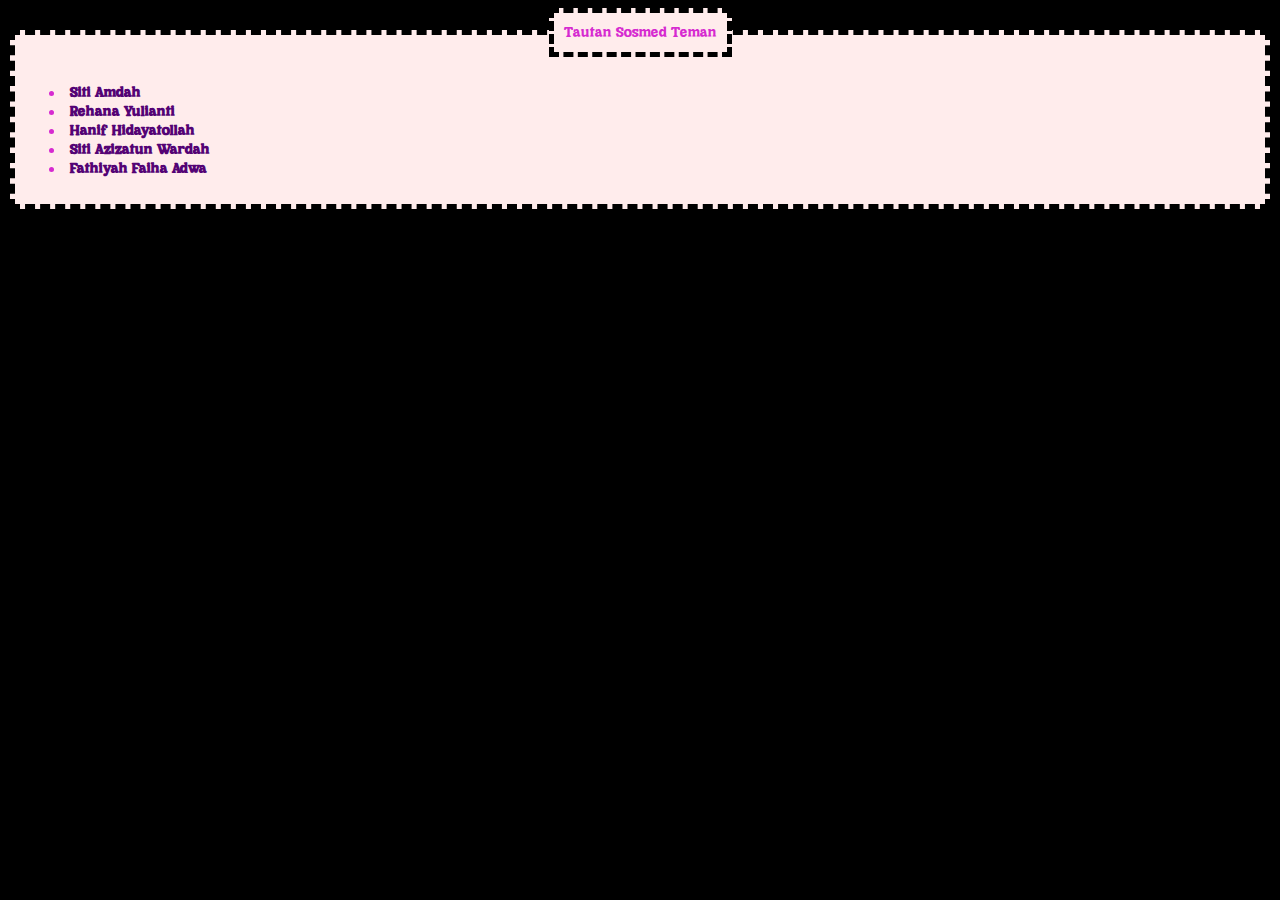
<file: left.html>
<link rel="stylesheet" type="text/css" href="css/styletugas4.css">
<body class="left">
<fieldset>
	<legend align="center">Tautan Sosmed Teman</legend>
	<ul>
		<li><a href="https://www.instagram.com/amdah14/" target="_blank">Siti Amdah</a></li>
		<li><a href="https://www.instagram.com/rhnayua/" target="_blank">Rehana Yulianti</a></li>
		<li><a href="https://www.instagram.com/hanief_nief/" target="_blank">Hanif Hidayatollah</a></li>
		<li><a href="https://www.instagram.com/azizatunwardah_0405/" target="_blank">Siti Azizatun Wardah</a></li>
		<li><a href="https://www.instagram.com/fthyhfa/" target="_blank">Fathiyah Faiha Adwa</a></li>
	</ul>
</fieldset>
</body>
</file>
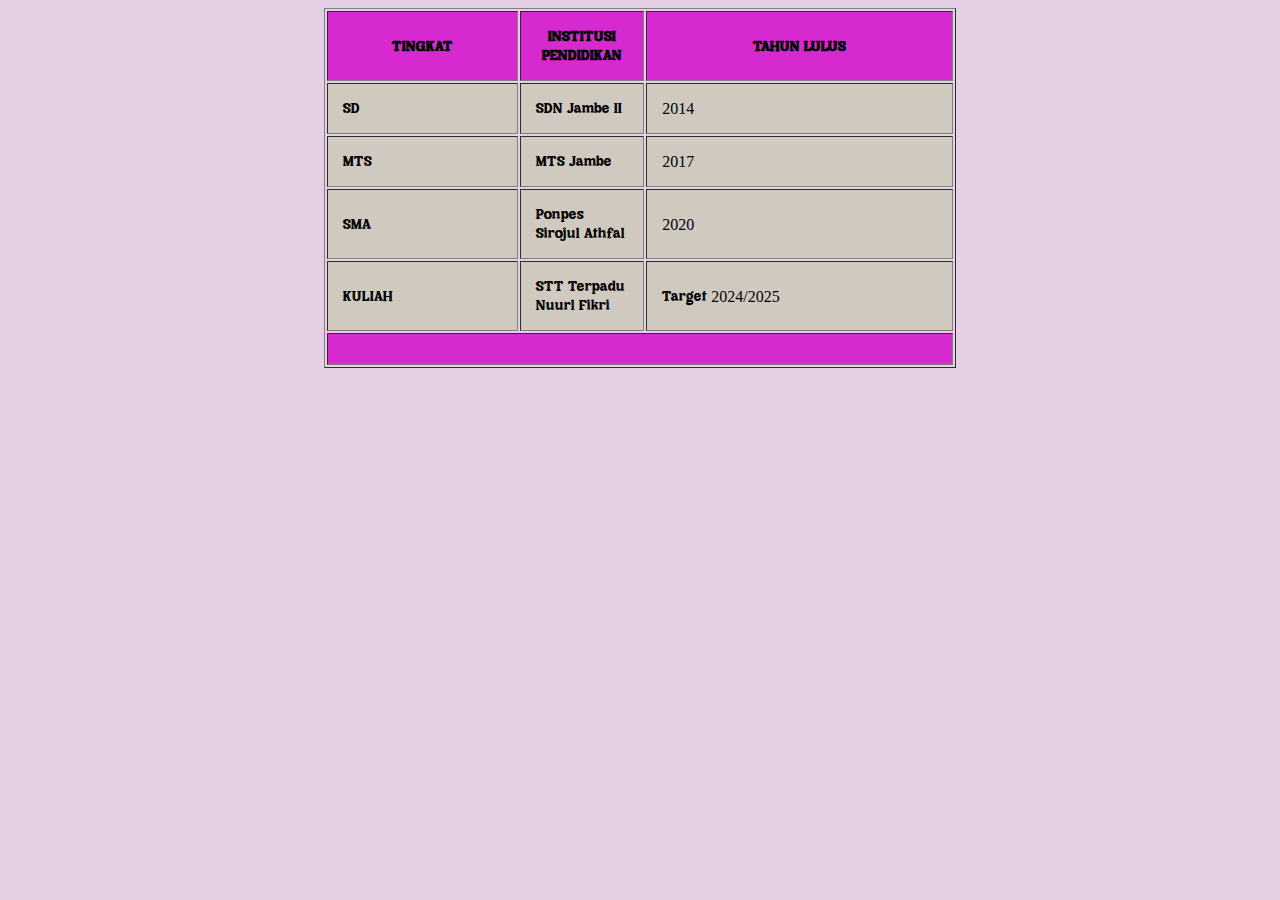
<file: mystudy.html>
<!doctype html>
<html>
<head>
	<title>Tugas 2</title>
	<link rel="stylesheet" type="text/css" href="css/styletugas4.css">
</head>
<body class="study">
<table align="center" border="1" width="50%"
       cellpadding="15" cellspacing="2">
	<thead>
		<tr class="tr">
			<th>TINGKAT</th>
			<th>INSTITUSI PENDIDIKAN</th>
			<th>TAHUN LULUS</th>
		</tr>
	</thead>
	<tfoot>
		<tr class="tr2">
			<th colspan="3"></th>
		</tr>
	</tfoot>
	<tbody class="tbody">
		<tr>
			<td>SD</td>
			<td width="20%">SDN Jambe II</td>
			<td>2014</td>
			
		</tr>
		<tr>
		<td>MTS</td>
			<td>MTS Jambe</td>
			<td>2017</td>
			
		</tr>
		<tr>
			<td>SMA</td>
			<td >Ponpes Sirojul Athfal</td>
			<td>2020</td>
			
		</tr>
		<tr>
			<td>KULIAH</td>
			<td>STT Terpadu Nuurl Fikri</td>
			<td>Target 2024/2025</td>
			
		</tr>
		
	</tbody>
</table>
</html>
</file>
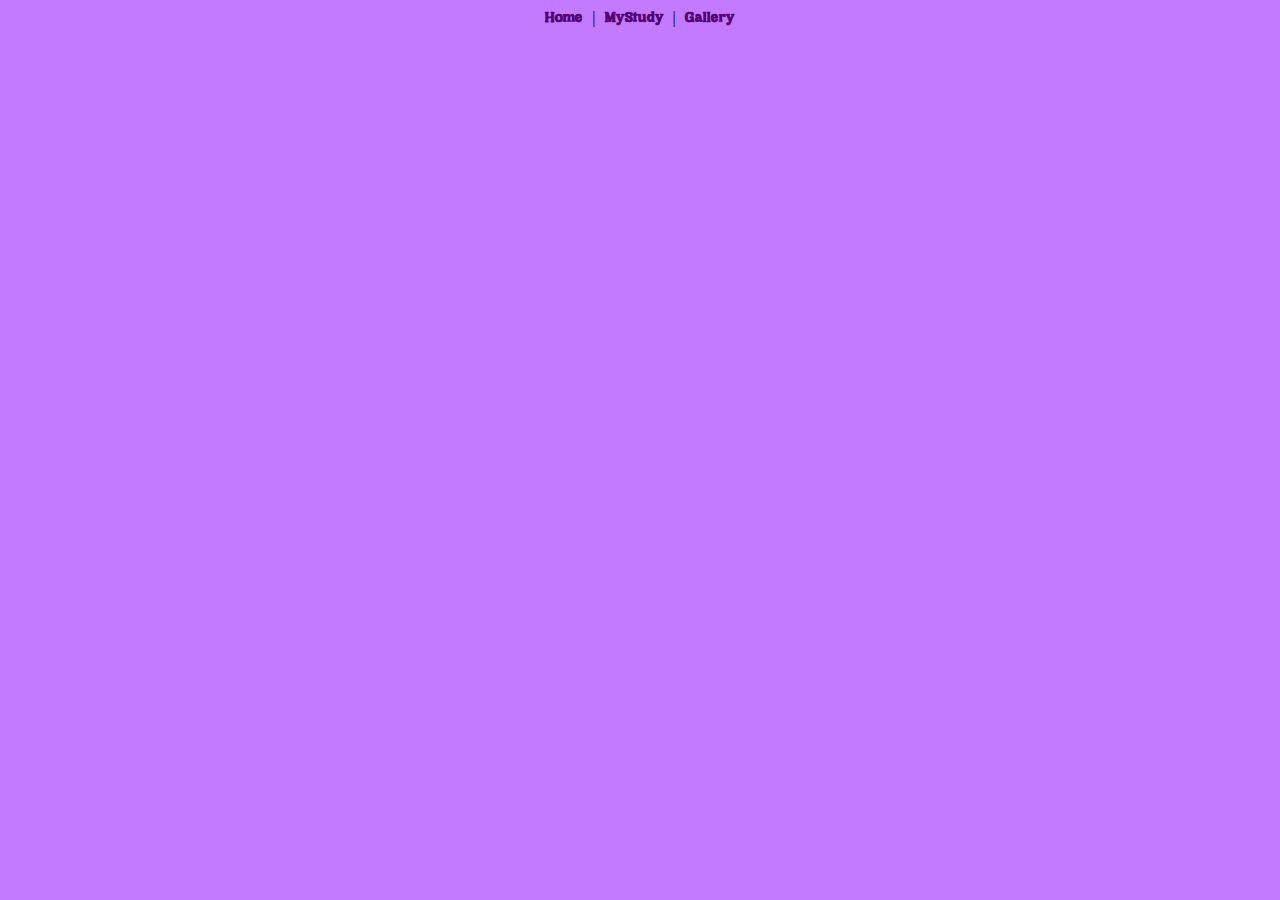
<file: navigator.html>
<link rel="stylesheet" type="text/css" href="css/styletugas4.css">

<body class="navigator">
<div id="menu">
	<a href="tugas4.html" target="content">Home</a> |
	<a href="mystudy.html" target="content">MyStudy</a> |
	<a href="gallery.html" target="content">Gallery</a> 
</div>
</body>
</file>
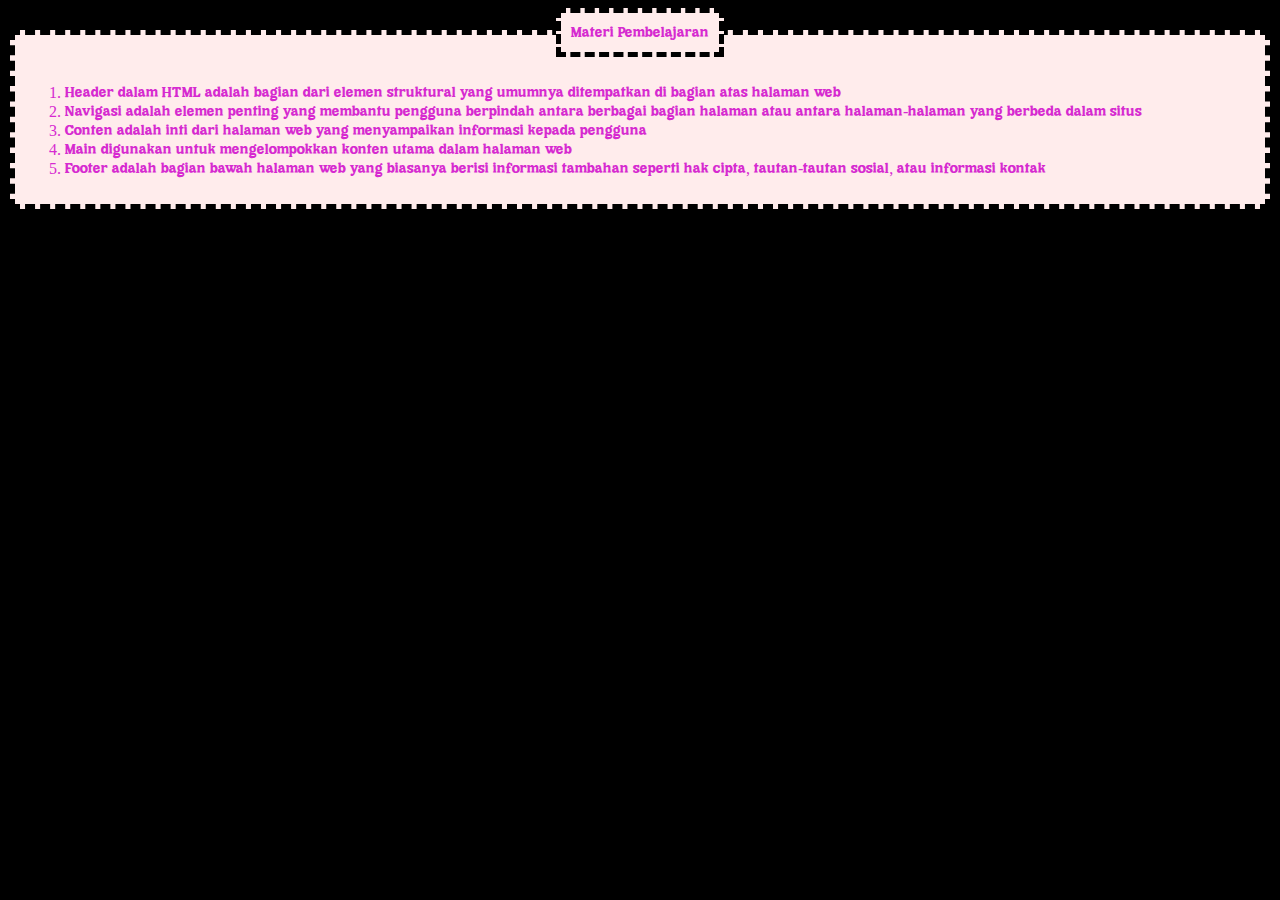
<file: right.html>
<link rel="stylesheet" type="text/css" href="css/styletugas4.css">
<body class="right">
<fieldset>
	<legend align="center">Materi Pembelajaran</legend>

	<ol type="1">
		<li>Header dalam HTML adalah bagian dari elemen struktural yang umumnya ditempatkan di bagian atas halaman web</li>
		<li>Navigasi adalah elemen penting yang membantu pengguna berpindah antara berbagai bagian halaman atau antara halaman-halaman yang berbeda dalam situs</li>
		<li>Conten adalah inti dari halaman web yang menyampaikan informasi kepada pengguna</li>
		<li>Main digunakan untuk mengelompokkan konten utama dalam halaman web</li>
		<li>Footer adalah bagian bawah halaman web yang biasanya berisi informasi tambahan seperti hak cipta, tautan-tautan sosial, atau informasi kontak</li>
	</ol>
</fieldset
</body>
</file>
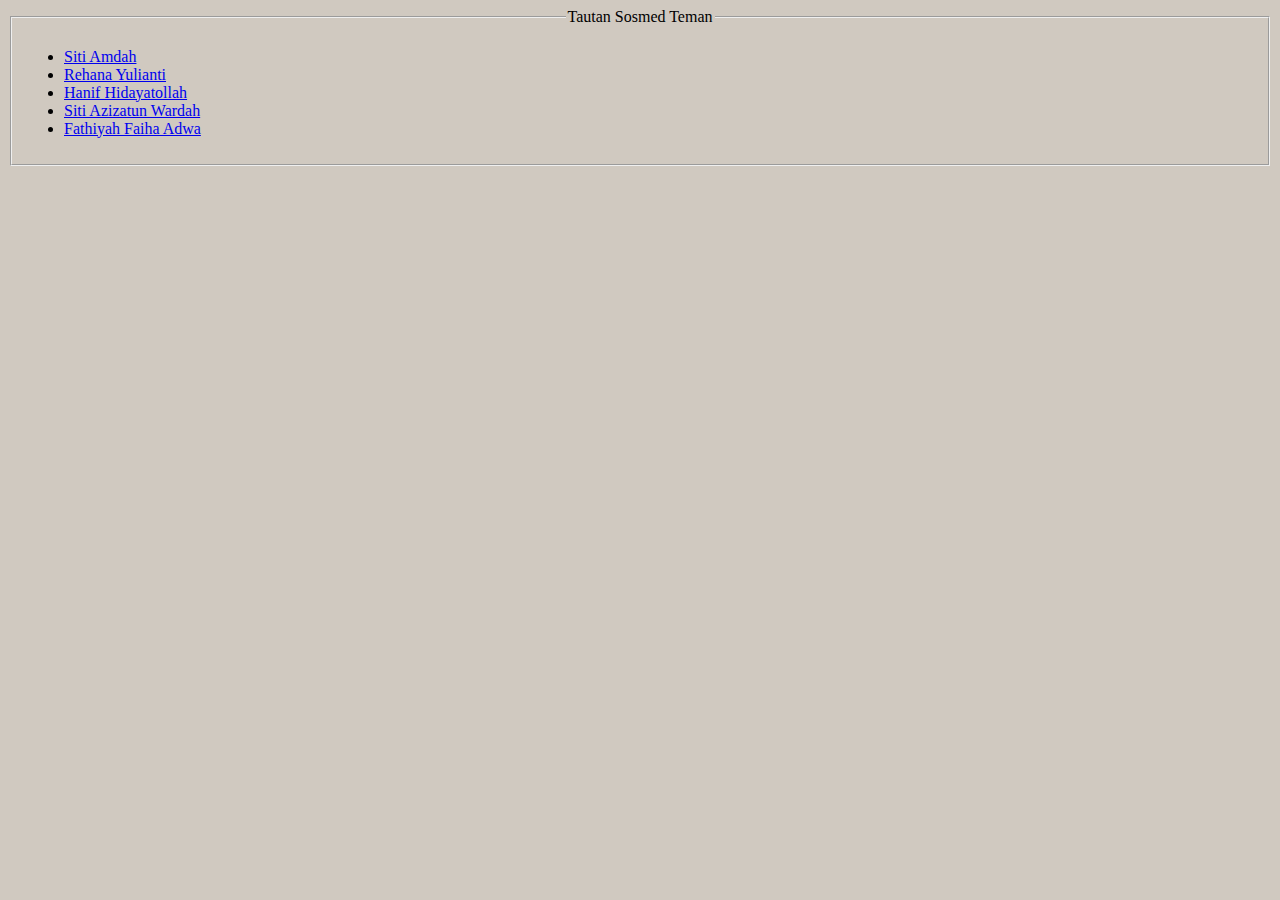
<file: sidebar.html>
<body bgcolor="#D0C9C0">
<fieldset>
	<legend align="center">Tautan Sosmed Teman</legend>
	<ul>
		<li><a href="https://www.instagram.com/amdah14/" target="_blank">Siti Amdah</a></li>
		<li><a href="https://www.instagram.com/rhnayua/" target="_blank">Rehana Yulianti</a></li>
		<li><a href="https://www.instagram.com/hanief_nief/" target="_blank">Hanif Hidayatollah</a></li>
		<li><a href="https://www.instagram.com/azizatunwardah_0405/" target="_blank">Siti Azizatun Wardah</a></li>
		<li><a href="https://www.instagram.com/fthyhfa/" target="_blank">Fathiyah Faiha Adwa</a></li>
	</ul>
</fieldset>
</body>
</file>
<file: css/styletugas4.css>
h1{
	font-weight:bold;
	text-transform:uppercase;
	font-family:cambria;
	color: #540375;
	text-shadow: 2px 2px 5px #D62AD0;
}
body{
    background-color:#E5CFE5;
}
p.p2:first-letter{
	text-align:justify;
	text-indent:0;
	font-size:36pt;
	color:Black;
	font-weight:bolder;
}
p.p3:first-letter{
	font-size:36pt;
	color:Black;
	font-weight:bolder;
	text-indent:0;
}
p{
	text-align:justify;
	color:#540375;
	text-indent:1cm;
	
}
legend, fieldset{
	border:5px dashed black;
	color:#D62AD0;
	background-color:#FFECEC;
	padding:10px;
}
ul#olahraga{
	list-style-type:lower-alpha;
}
ul#tenis{
	list-style-type:square;
}
ol.bulutangkis{
	list-style-image:url('https://i.postimg.cc/FscFmk2b/jempol.gif');
}
body.navigator{
	background-color:#C47AFF;
}
#menu{
	text-align:center;
}
a:link, a:visited{
	font-weight:bold;
	text-decoration:none;
	color:#540375;
	padding:5px;
}
a:hover{
	font-weight:bold;
	text-decoration:none;
	color:#D62AD0;
	padding:5px;
}
.left{
	background-color:black;
}
.right{
	background-color:black;
}
body.footer{
	background-color:#C47AFF;
}
body.study{
	background-color:#E5CFE5;
}
.tr{
	background-color:#D62AD0;
}
.tr2{
	background-color:#D62AD0;
}
.tbody{
	background-color:#D0C9C0;
}
.gallery{
	background-color:#E5CFE5;
}
@font-face{
	font-family: myCheria;
	src: url(cheria.otf);
}
*{
	font-family:myCheria;
}
</file>
